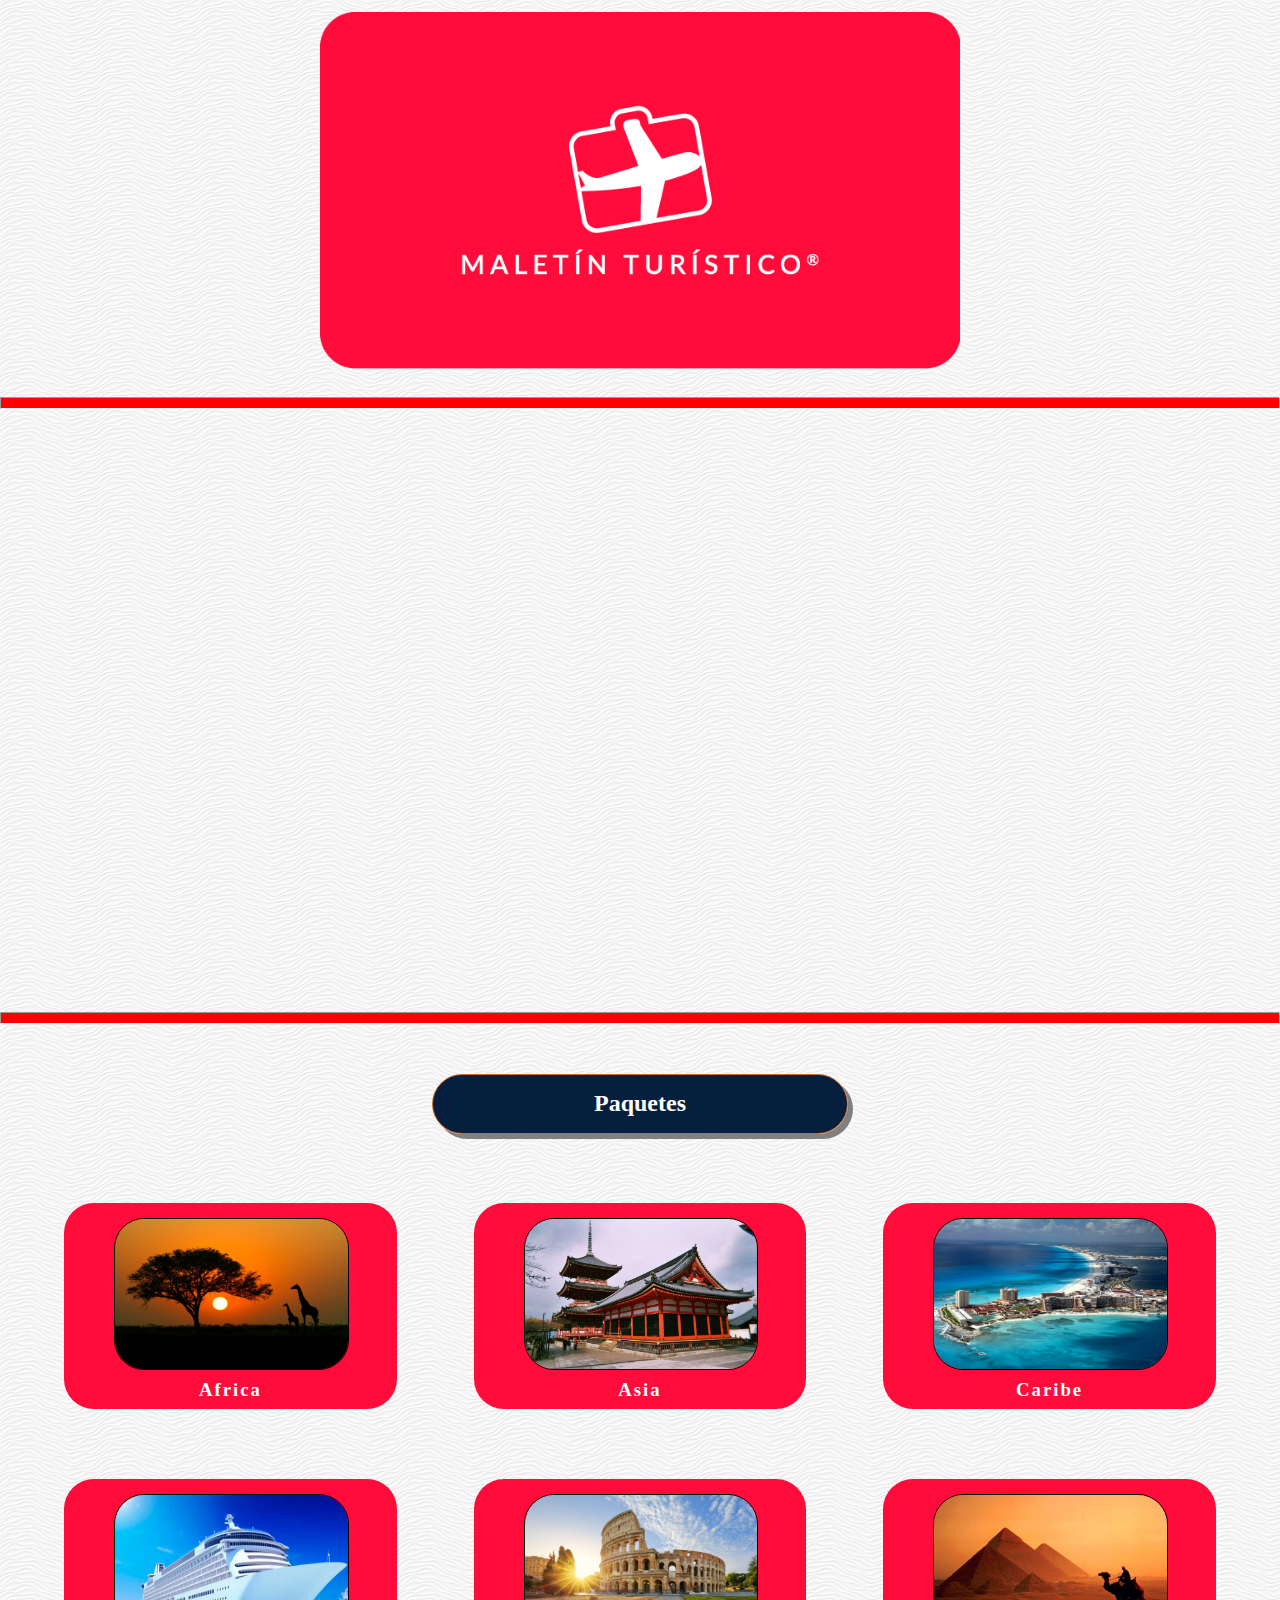
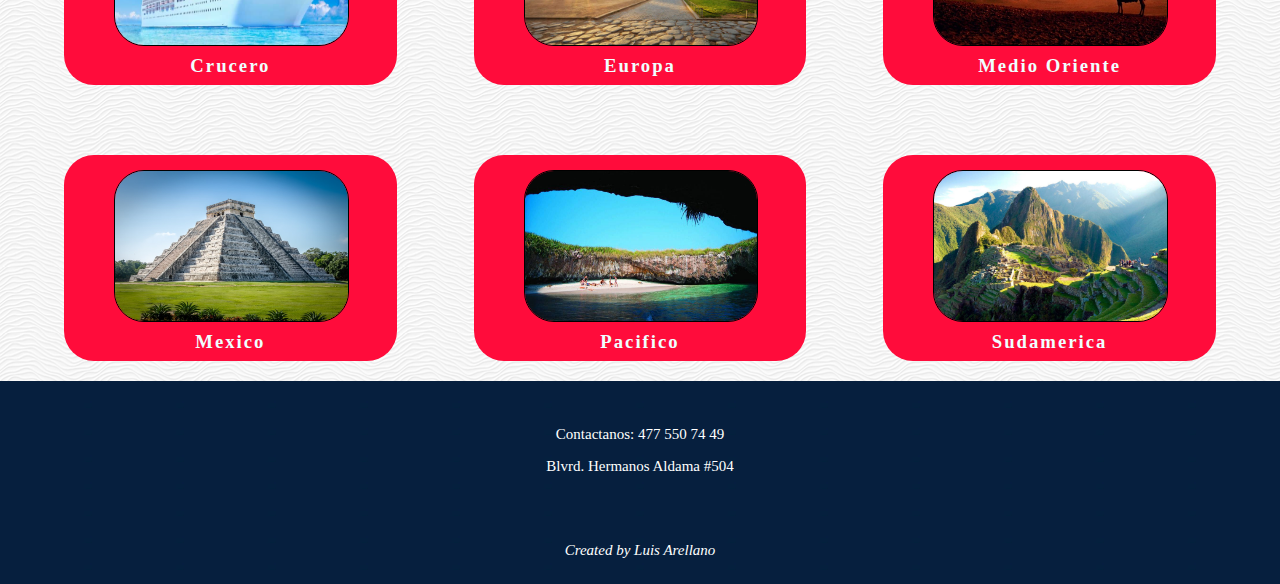
<file: index.html>
<!DOCTYPE html>
<html lang="en">
<head>
	<meta charset="UTF-8">
	<title>Maletin Turistico</title>

	<link rel="stylesheet" href="css/normalize.css">
    <link rel="stylesheet" href="css/style.css">
    <script src="js/modernizr.js"></script>
    <link rel="shortcut icon" href="img/mt.ico">

</head>
<body>
	
	<header>
		<img src="logo.png" alt="imagen del logo">
    </header>

    <hr>
        <div class="contenedor_video">
            <iframe src="https://www.youtube.com/embed/b7aJTXfofLw?rel=0&amp;autoplay=1" frameborder="0" allow="accelerometer; autoplay; encrypted-media; gyroscope; picture-in-picture" allowfullscreen></iframe>
        </div>
	<hr>

    <h2>Paquetes</h2>

    <div class="contenedor">
        <a href="pag/africa.html">
            <article onclick="alert('Paquete seleccionado')">
                    <img src="img/africa.jpg" alt="imagen de paquete 1">
                    <h3>Africa</h3>
            </article>
        </a>

        <a href="pag/asia.html">
            <article onclick="alert('Paquete seleccionado')">
                <img src="img/asia.jpg" alt="imagen de paquete 2">
                <h3>Asia</h3>
            </article>
        </a>

        <a href="pag/caribe.html">
            <article onclick="alert('Paquete seleccionado')">
                <img src="img/caribe.jpg" alt="imagen de paquete 3">
                <h3>Caribe</h3>
            </article>
        </a>

        <a href="pag/crucero.html">
            <article onclick="alert('Paquete seleccionado')">
                <img src="img/crucero.jpg" alt="imagen de paquete 4">
                <h3>Crucero</h3>
            </article>
        </a>

        <a href="pag/europa.html">
            <article onclick="alert('Paquete seleccionado')">
                <img src="img/europa.jpg" alt="imagen de paquete 4">
                <h3>Europa</h3>
            </article>
        </a>

        <a href="pag/medio_oriente.html">
            <article onclick="alert('Paquete seleccionado')">
                <img src="img/medio_oriente.jpg" alt="imagen de paquete 4">
                <h3>Medio Oriente</h3>
            </article>
        </a>

        <a href="pag/mexico.html">
            <article onclick="alert('Paquete seleccionado')">
                <img src="img/mexico.jpg" alt="imagen de paquete 4">
                <h3>Mexico</h3>
            </article>
        </a>

        <a href="pag/pacifico.html">
            <article onclick="alert('Paquete seleccionado')">
                <img src="img/pacifico.jpg" alt="imagen de paquete 4">
                <h3>Pacifico</h3>
            </article>
        </a>

        <a href="pag/sudamerica.html">
            <article onclick="alert('Paquete seleccionado')">
                <img src="img/sudamerica.jpg" alt="imagen de paquete 4">
                <h3>Sudamerica</h3>
            </article>
        </a>

    </div>

    <br><br>

    <div class="contacto">
    	<p>Contactanos: 477 550 74 49</p>
    	<p>Blvrd. Hermanos Aldama #504</p>
    	<br> <br>
    	<p><i>Created by Luis Arellano</i></p>
    </div>

</body>
</html>
</file>
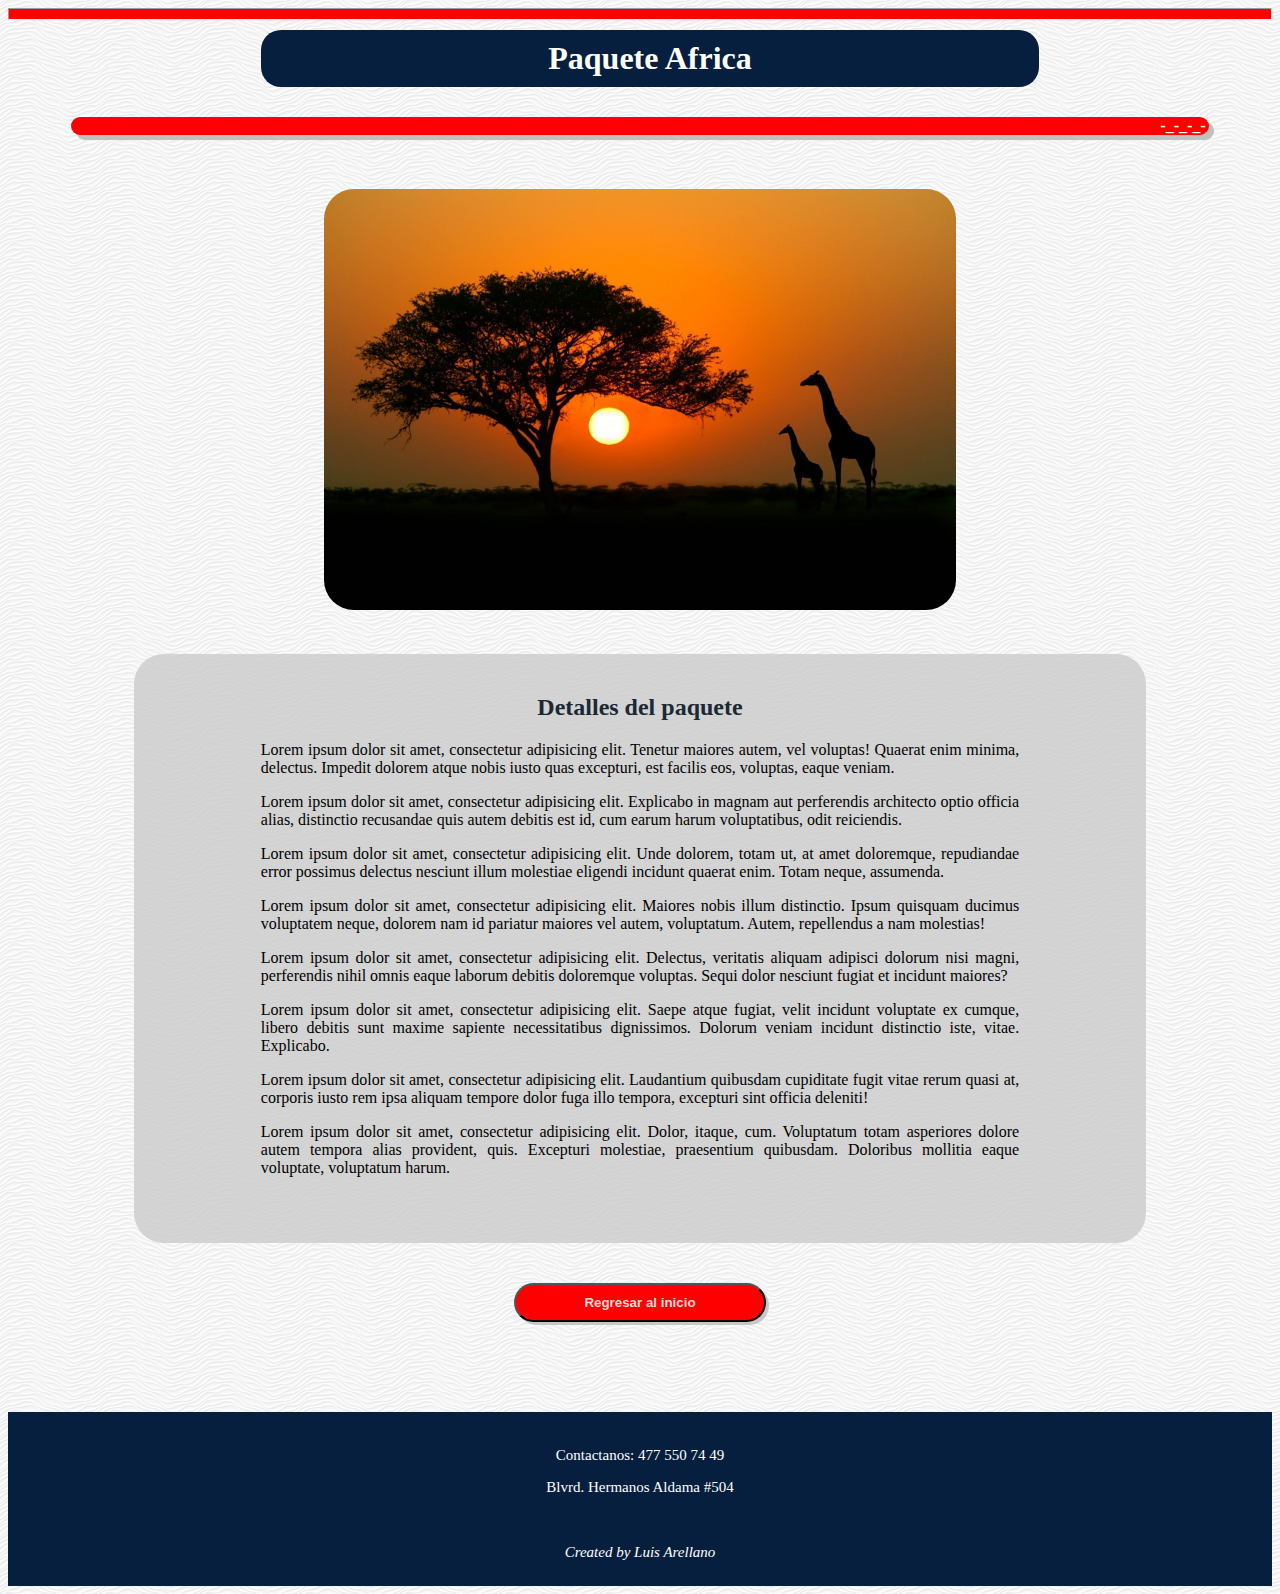
<file: pag/africa.html>
<!DOCTYPE html>
<html lang="es">
<head>
	<meta charset="UTF-8">
	<title>Africa</title>

	    <link rel="shortcut icon" href="../img/mt.ico">
	    <link rel="stylesheet" href="../css/style_pag.css">
	    <hr>

</head>
<body>
	
	<h1>Paquete Africa</h1>
	<marquee><b>-_-_-_-_-_-_-_-_-_-_ Aun quedan lugares disponibles -_-_-_-_-_-_-_-_-_-_</b></marquee>

	<img src="../img/africa.jpg" alt="imagen africa">

	<div class="container">
		<h2>Detalles del paquete</h2>
		<p>Lorem ipsum dolor sit amet, consectetur adipisicing elit. Tenetur maiores autem, vel voluptas! Quaerat enim minima, delectus. Impedit dolorem atque nobis iusto quas excepturi, est facilis eos, voluptas, eaque veniam.</p>

		<p>Lorem ipsum dolor sit amet, consectetur adipisicing elit. Explicabo in magnam aut perferendis architecto optio officia alias, distinctio recusandae quis autem debitis est id, cum earum harum voluptatibus, odit reiciendis.</p>
		
		<p>Lorem ipsum dolor sit amet, consectetur adipisicing elit. Unde dolorem, totam ut, at amet doloremque, repudiandae error possimus delectus nesciunt illum molestiae eligendi incidunt quaerat enim. Totam neque, assumenda.</p>

		<p>Lorem ipsum dolor sit amet, consectetur adipisicing elit. Maiores nobis illum distinctio. Ipsum quisquam ducimus voluptatem neque, dolorem nam id pariatur maiores vel autem, voluptatum. Autem, repellendus a nam molestias!</p>

		<p>Lorem ipsum dolor sit amet, consectetur adipisicing elit. Delectus, veritatis aliquam adipisci dolorum nisi magni, perferendis nihil omnis eaque laborum debitis doloremque voluptas. Sequi dolor nesciunt fugiat et incidunt maiores?</p>

		<p>Lorem ipsum dolor sit amet, consectetur adipisicing elit. Saepe atque fugiat, velit incidunt voluptate ex cumque, libero debitis sunt maxime sapiente necessitatibus dignissimos. Dolorum veniam incidunt distinctio iste, vitae. Explicabo.</p>

		<p>Lorem ipsum dolor sit amet, consectetur adipisicing elit. Laudantium quibusdam cupiditate fugit vitae rerum quasi at, corporis iusto rem ipsa aliquam tempore dolor fuga illo tempora, excepturi sint officia deleniti!</p>

		<p>Lorem ipsum dolor sit amet, consectetur adipisicing elit. Dolor, itaque, cum. Voluptatum totam asperiores dolore autem tempora alias provident, quis. Excepturi molestiae, praesentium quibusdam. Doloribus mollitia eaque voluptate, voluptatum harum.</p>
	</div>

	<button type="button" ><a href="../index.html"> <b>Regresar al inicio</b> </a></button>

    <div class="contacto">
    	<p>Contactanos: 477 550 74 49</p>
    	<p>Blvrd. Hermanos Aldama #504</p>
    	<br>
    	<p><i>Created by Luis Arellano</i></p>
    </div>

</body>
</html>
</file>
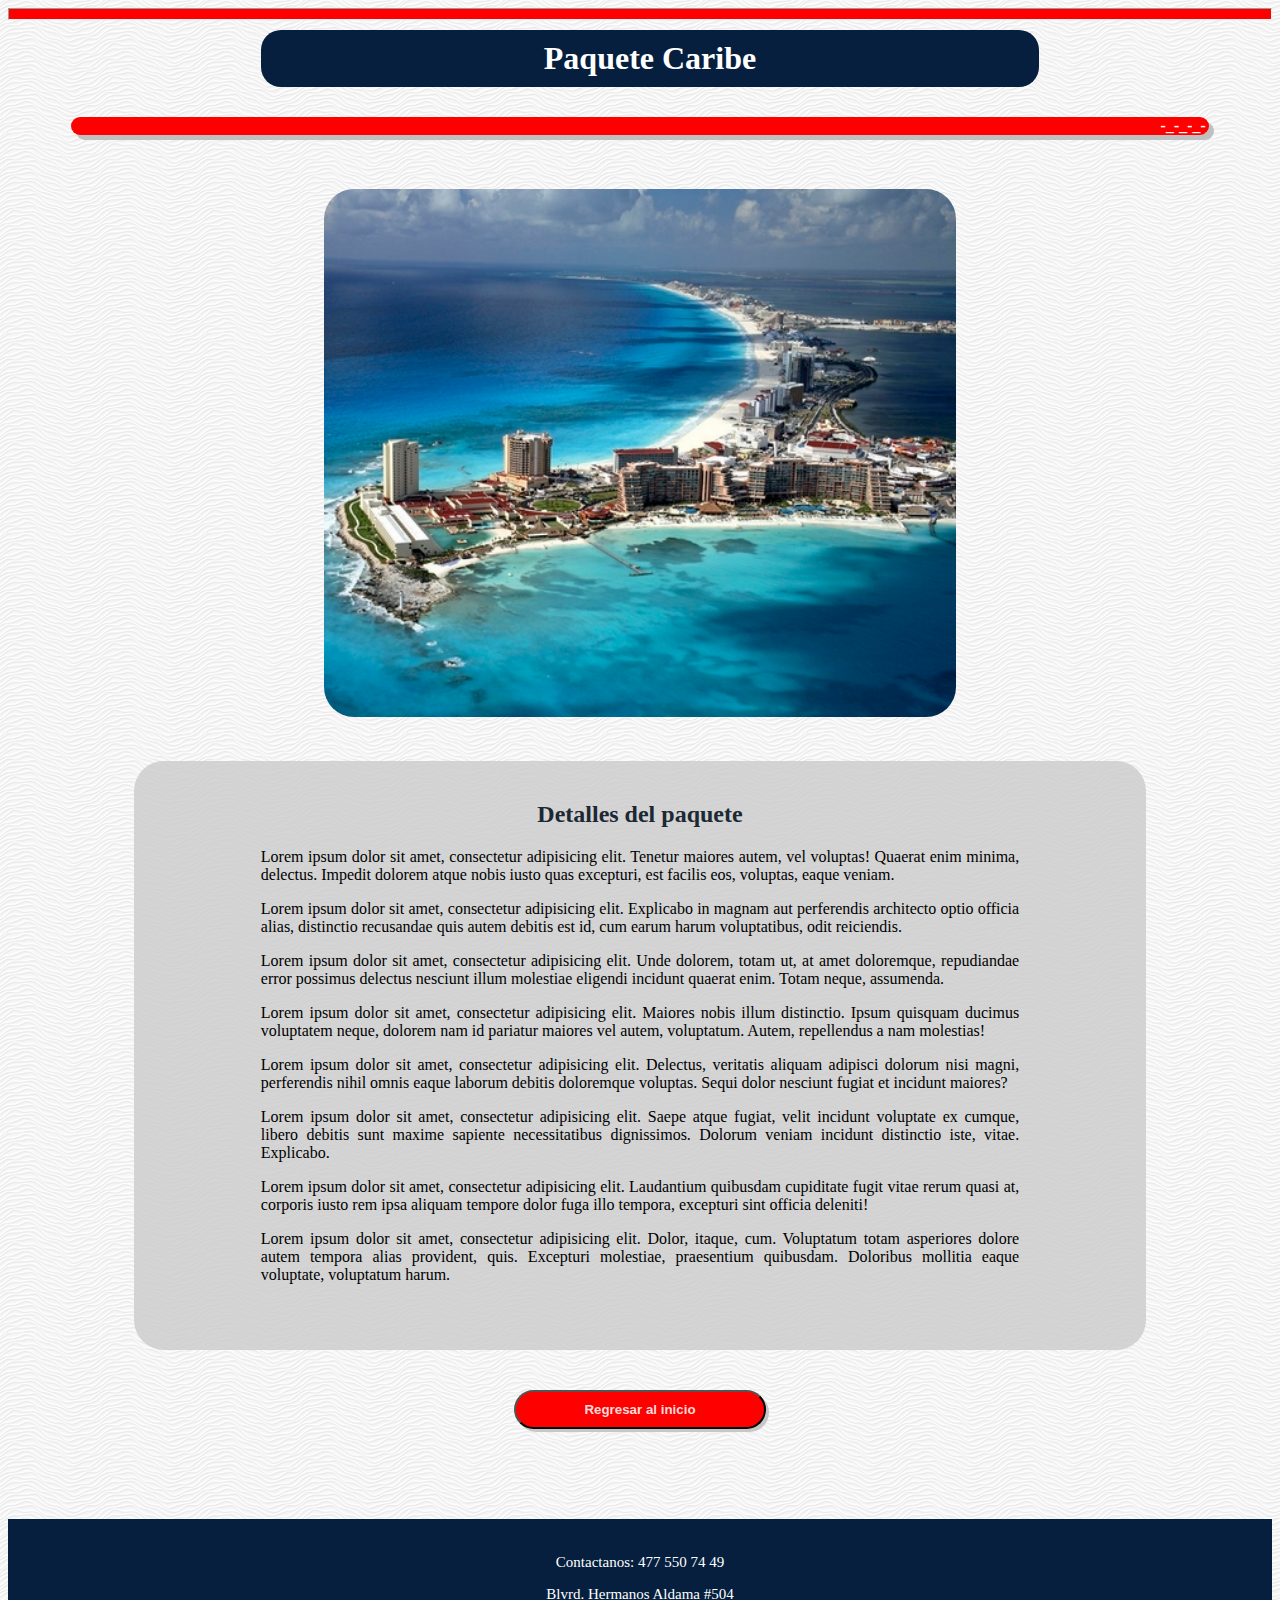
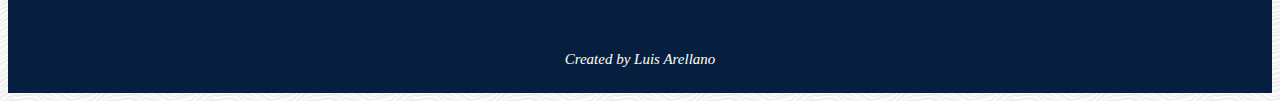
<file: pag/caribe.html>
<!DOCTYPE html>
<html lang="es">
<head>
	<meta charset="UTF-8">
	<title>Caribe</title>

	    <link rel="shortcut icon" href="../img/mt.ico">
	    <link rel="stylesheet" href="../css/style_pag.css">
	    <hr>

</head>
<body>
	
	<h1>Paquete Caribe</h1>
	<marquee><b>-_-_-_-_-_-_-_-_-_-_ Aun quedan lugares disponibles -_-_-_-_-_-_-_-_-_-_</b></marquee>

	<img src="../img/caribe.jpg" alt="imagen caribe">

	<div class="container">
		<h2>Detalles del paquete</h2>
		<p>Lorem ipsum dolor sit amet, consectetur adipisicing elit. Tenetur maiores autem, vel voluptas! Quaerat enim minima, delectus. Impedit dolorem atque nobis iusto quas excepturi, est facilis eos, voluptas, eaque veniam.</p>

		<p>Lorem ipsum dolor sit amet, consectetur adipisicing elit. Explicabo in magnam aut perferendis architecto optio officia alias, distinctio recusandae quis autem debitis est id, cum earum harum voluptatibus, odit reiciendis.</p>
		
		<p>Lorem ipsum dolor sit amet, consectetur adipisicing elit. Unde dolorem, totam ut, at amet doloremque, repudiandae error possimus delectus nesciunt illum molestiae eligendi incidunt quaerat enim. Totam neque, assumenda.</p>

		<p>Lorem ipsum dolor sit amet, consectetur adipisicing elit. Maiores nobis illum distinctio. Ipsum quisquam ducimus voluptatem neque, dolorem nam id pariatur maiores vel autem, voluptatum. Autem, repellendus a nam molestias!</p>

		<p>Lorem ipsum dolor sit amet, consectetur adipisicing elit. Delectus, veritatis aliquam adipisci dolorum nisi magni, perferendis nihil omnis eaque laborum debitis doloremque voluptas. Sequi dolor nesciunt fugiat et incidunt maiores?</p>

		<p>Lorem ipsum dolor sit amet, consectetur adipisicing elit. Saepe atque fugiat, velit incidunt voluptate ex cumque, libero debitis sunt maxime sapiente necessitatibus dignissimos. Dolorum veniam incidunt distinctio iste, vitae. Explicabo.</p>

		<p>Lorem ipsum dolor sit amet, consectetur adipisicing elit. Laudantium quibusdam cupiditate fugit vitae rerum quasi at, corporis iusto rem ipsa aliquam tempore dolor fuga illo tempora, excepturi sint officia deleniti!</p>

		<p>Lorem ipsum dolor sit amet, consectetur adipisicing elit. Dolor, itaque, cum. Voluptatum totam asperiores dolore autem tempora alias provident, quis. Excepturi molestiae, praesentium quibusdam. Doloribus mollitia eaque voluptate, voluptatum harum.</p>
	</div>

	<button type="button" ><a href="../index.html"> <b>Regresar al inicio</b> </a></button>

    <div class="contacto">
    	<p>Contactanos: 477 550 74 49</p>
    	<p>Blvrd. Hermanos Aldama #504</p>
    	<br>
    	<p><i>Created by Luis Arellano</i></p>
    </div>

</body>
</html>
</file>
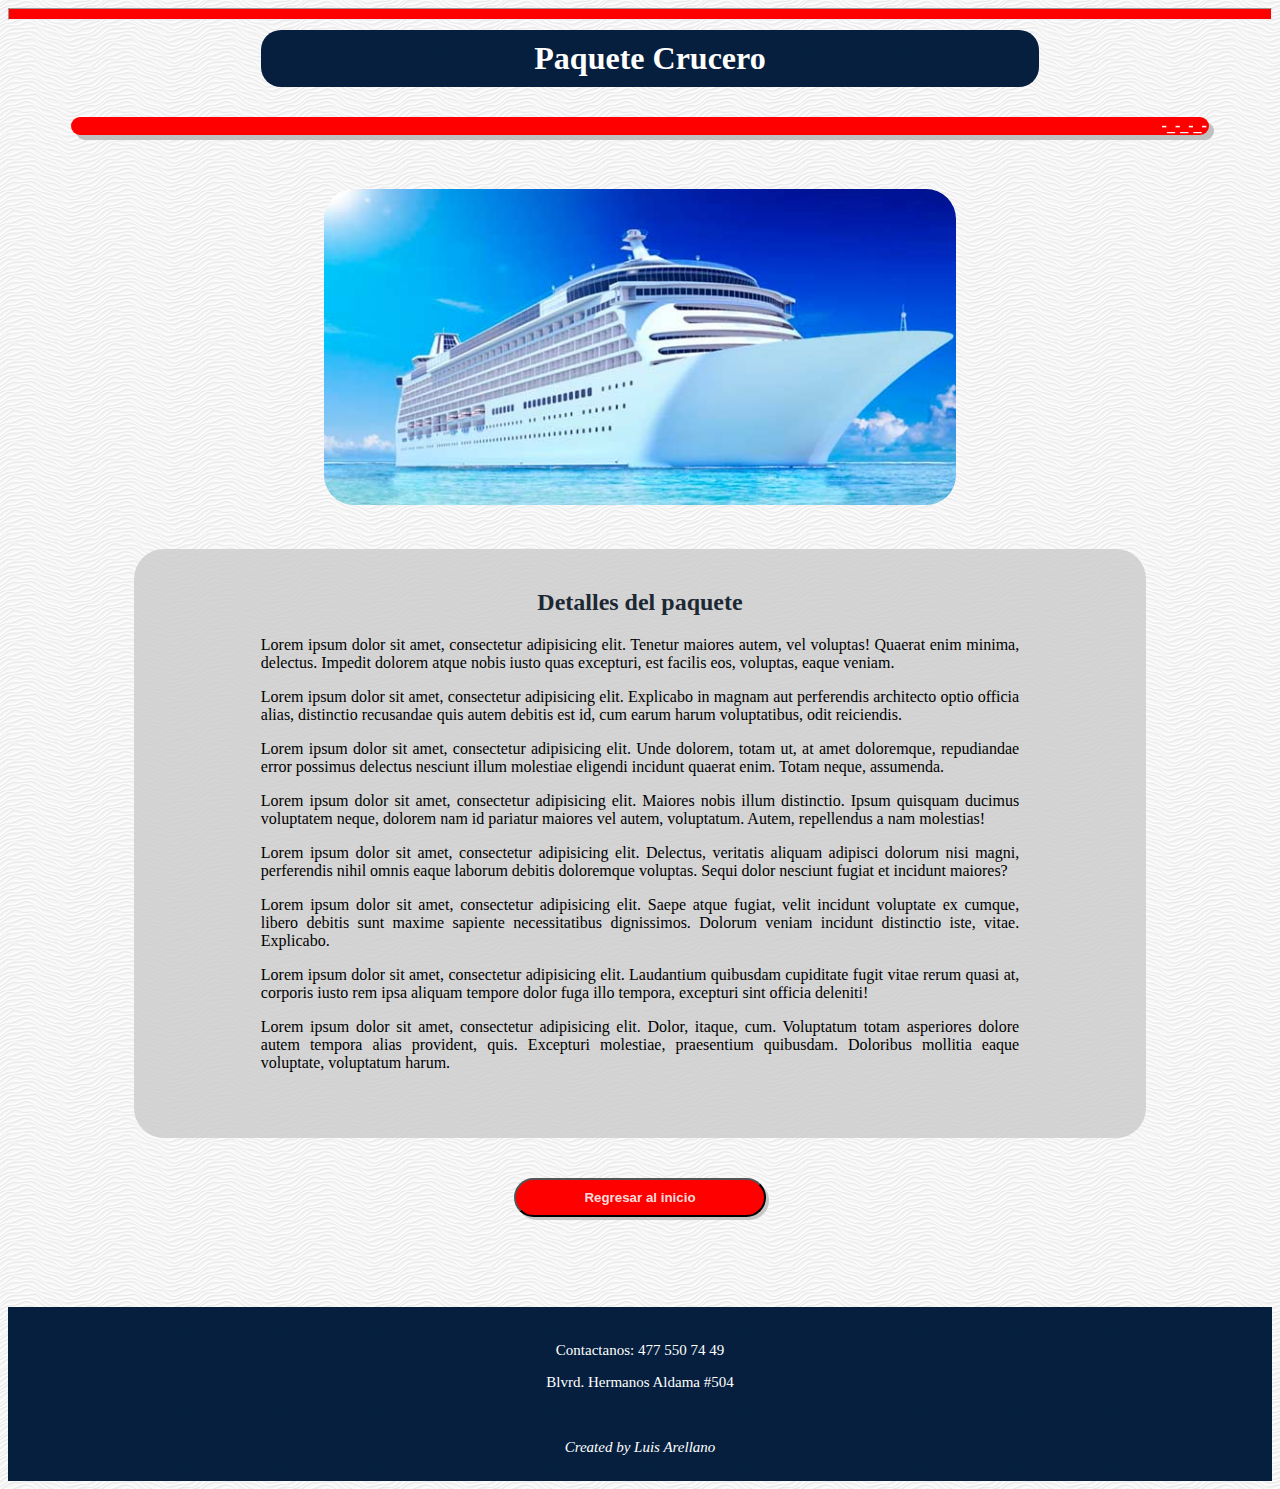
<file: pag/crucero.html>
<!DOCTYPE html>
<html lang="es">
<head>
	<meta charset="UTF-8">
	<title>Crucero</title>

	    <link rel="shortcut icon" href="../img/mt.ico">
	    <link rel="stylesheet" href="../css/style_pag.css">
	    <hr>

</head>
<body>
	
	<h1>Paquete Crucero</h1>
	<marquee><b>-_-_-_-_-_-_-_-_-_-_ Aun quedan lugares disponibles -_-_-_-_-_-_-_-_-_-_</b></marquee>

	<img src="../img/crucero.jpg" alt="imagen crucero">

	<div class="container">
		<h2>Detalles del paquete</h2>
		<p>Lorem ipsum dolor sit amet, consectetur adipisicing elit. Tenetur maiores autem, vel voluptas! Quaerat enim minima, delectus. Impedit dolorem atque nobis iusto quas excepturi, est facilis eos, voluptas, eaque veniam.</p>

		<p>Lorem ipsum dolor sit amet, consectetur adipisicing elit. Explicabo in magnam aut perferendis architecto optio officia alias, distinctio recusandae quis autem debitis est id, cum earum harum voluptatibus, odit reiciendis.</p>
		
		<p>Lorem ipsum dolor sit amet, consectetur adipisicing elit. Unde dolorem, totam ut, at amet doloremque, repudiandae error possimus delectus nesciunt illum molestiae eligendi incidunt quaerat enim. Totam neque, assumenda.</p>

		<p>Lorem ipsum dolor sit amet, consectetur adipisicing elit. Maiores nobis illum distinctio. Ipsum quisquam ducimus voluptatem neque, dolorem nam id pariatur maiores vel autem, voluptatum. Autem, repellendus a nam molestias!</p>

		<p>Lorem ipsum dolor sit amet, consectetur adipisicing elit. Delectus, veritatis aliquam adipisci dolorum nisi magni, perferendis nihil omnis eaque laborum debitis doloremque voluptas. Sequi dolor nesciunt fugiat et incidunt maiores?</p>

		<p>Lorem ipsum dolor sit amet, consectetur adipisicing elit. Saepe atque fugiat, velit incidunt voluptate ex cumque, libero debitis sunt maxime sapiente necessitatibus dignissimos. Dolorum veniam incidunt distinctio iste, vitae. Explicabo.</p>

		<p>Lorem ipsum dolor sit amet, consectetur adipisicing elit. Laudantium quibusdam cupiditate fugit vitae rerum quasi at, corporis iusto rem ipsa aliquam tempore dolor fuga illo tempora, excepturi sint officia deleniti!</p>

		<p>Lorem ipsum dolor sit amet, consectetur adipisicing elit. Dolor, itaque, cum. Voluptatum totam asperiores dolore autem tempora alias provident, quis. Excepturi molestiae, praesentium quibusdam. Doloribus mollitia eaque voluptate, voluptatum harum.</p>
	</div>

	<button type="button" ><a href="../index.html"> <b>Regresar al inicio</b> </a></button>

    <div class="contacto">
    	<p>Contactanos: 477 550 74 49</p>
    	<p>Blvrd. Hermanos Aldama #504</p>
    	<br>
    	<p><i>Created by Luis Arellano</i></p>
    </div>

</body>
</html>
</file>
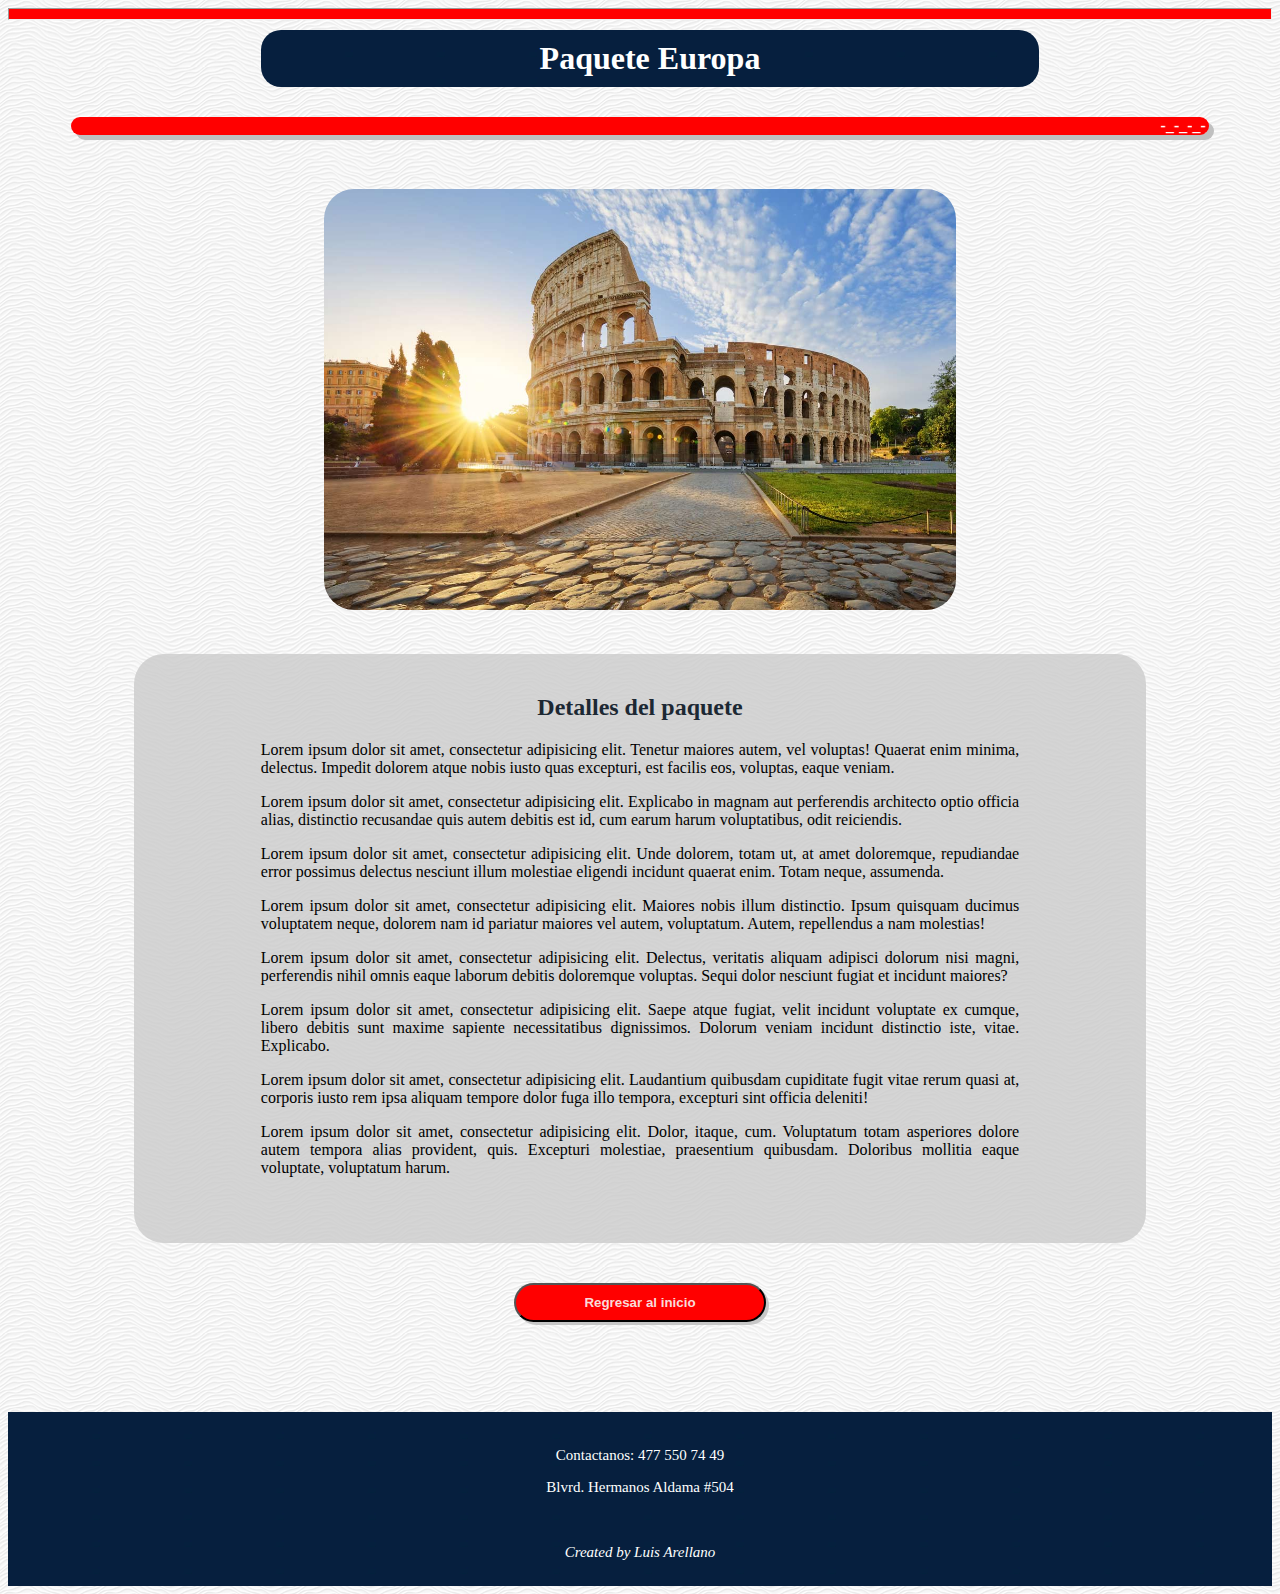
<file: pag/europa.html>
<!DOCTYPE html>
<html lang="es">
<head>
	<meta charset="UTF-8">
	<title>Europa</title>

	    <link rel="shortcut icon" href="../img/mt.ico">
	    <link rel="stylesheet" href="../css/style_pag.css">
	    <hr>

</head>
<body>
	
	<h1>Paquete Europa</h1>
	<marquee><b>-_-_-_-_-_-_-_-_-_-_ Aun quedan lugares disponibles -_-_-_-_-_-_-_-_-_-_</b></marquee>

	<img src="../img/europa.jpg" alt="imagen europa">

	<div class="container">
		<h2>Detalles del paquete</h2>
		<p>Lorem ipsum dolor sit amet, consectetur adipisicing elit. Tenetur maiores autem, vel voluptas! Quaerat enim minima, delectus. Impedit dolorem atque nobis iusto quas excepturi, est facilis eos, voluptas, eaque veniam.</p>

		<p>Lorem ipsum dolor sit amet, consectetur adipisicing elit. Explicabo in magnam aut perferendis architecto optio officia alias, distinctio recusandae quis autem debitis est id, cum earum harum voluptatibus, odit reiciendis.</p>
		
		<p>Lorem ipsum dolor sit amet, consectetur adipisicing elit. Unde dolorem, totam ut, at amet doloremque, repudiandae error possimus delectus nesciunt illum molestiae eligendi incidunt quaerat enim. Totam neque, assumenda.</p>

		<p>Lorem ipsum dolor sit amet, consectetur adipisicing elit. Maiores nobis illum distinctio. Ipsum quisquam ducimus voluptatem neque, dolorem nam id pariatur maiores vel autem, voluptatum. Autem, repellendus a nam molestias!</p>

		<p>Lorem ipsum dolor sit amet, consectetur adipisicing elit. Delectus, veritatis aliquam adipisci dolorum nisi magni, perferendis nihil omnis eaque laborum debitis doloremque voluptas. Sequi dolor nesciunt fugiat et incidunt maiores?</p>

		<p>Lorem ipsum dolor sit amet, consectetur adipisicing elit. Saepe atque fugiat, velit incidunt voluptate ex cumque, libero debitis sunt maxime sapiente necessitatibus dignissimos. Dolorum veniam incidunt distinctio iste, vitae. Explicabo.</p>

		<p>Lorem ipsum dolor sit amet, consectetur adipisicing elit. Laudantium quibusdam cupiditate fugit vitae rerum quasi at, corporis iusto rem ipsa aliquam tempore dolor fuga illo tempora, excepturi sint officia deleniti!</p>

		<p>Lorem ipsum dolor sit amet, consectetur adipisicing elit. Dolor, itaque, cum. Voluptatum totam asperiores dolore autem tempora alias provident, quis. Excepturi molestiae, praesentium quibusdam. Doloribus mollitia eaque voluptate, voluptatum harum.</p>
	</div>

	<button type="button" ><a href="../index.html"> <b>Regresar al inicio</b> </a></button>

    <div class="contacto">
    	<p>Contactanos: 477 550 74 49</p>
    	<p>Blvrd. Hermanos Aldama #504</p>
    	<br>
    	<p><i>Created by Luis Arellano</i></p>
    </div>

</body>
</html>
</file>
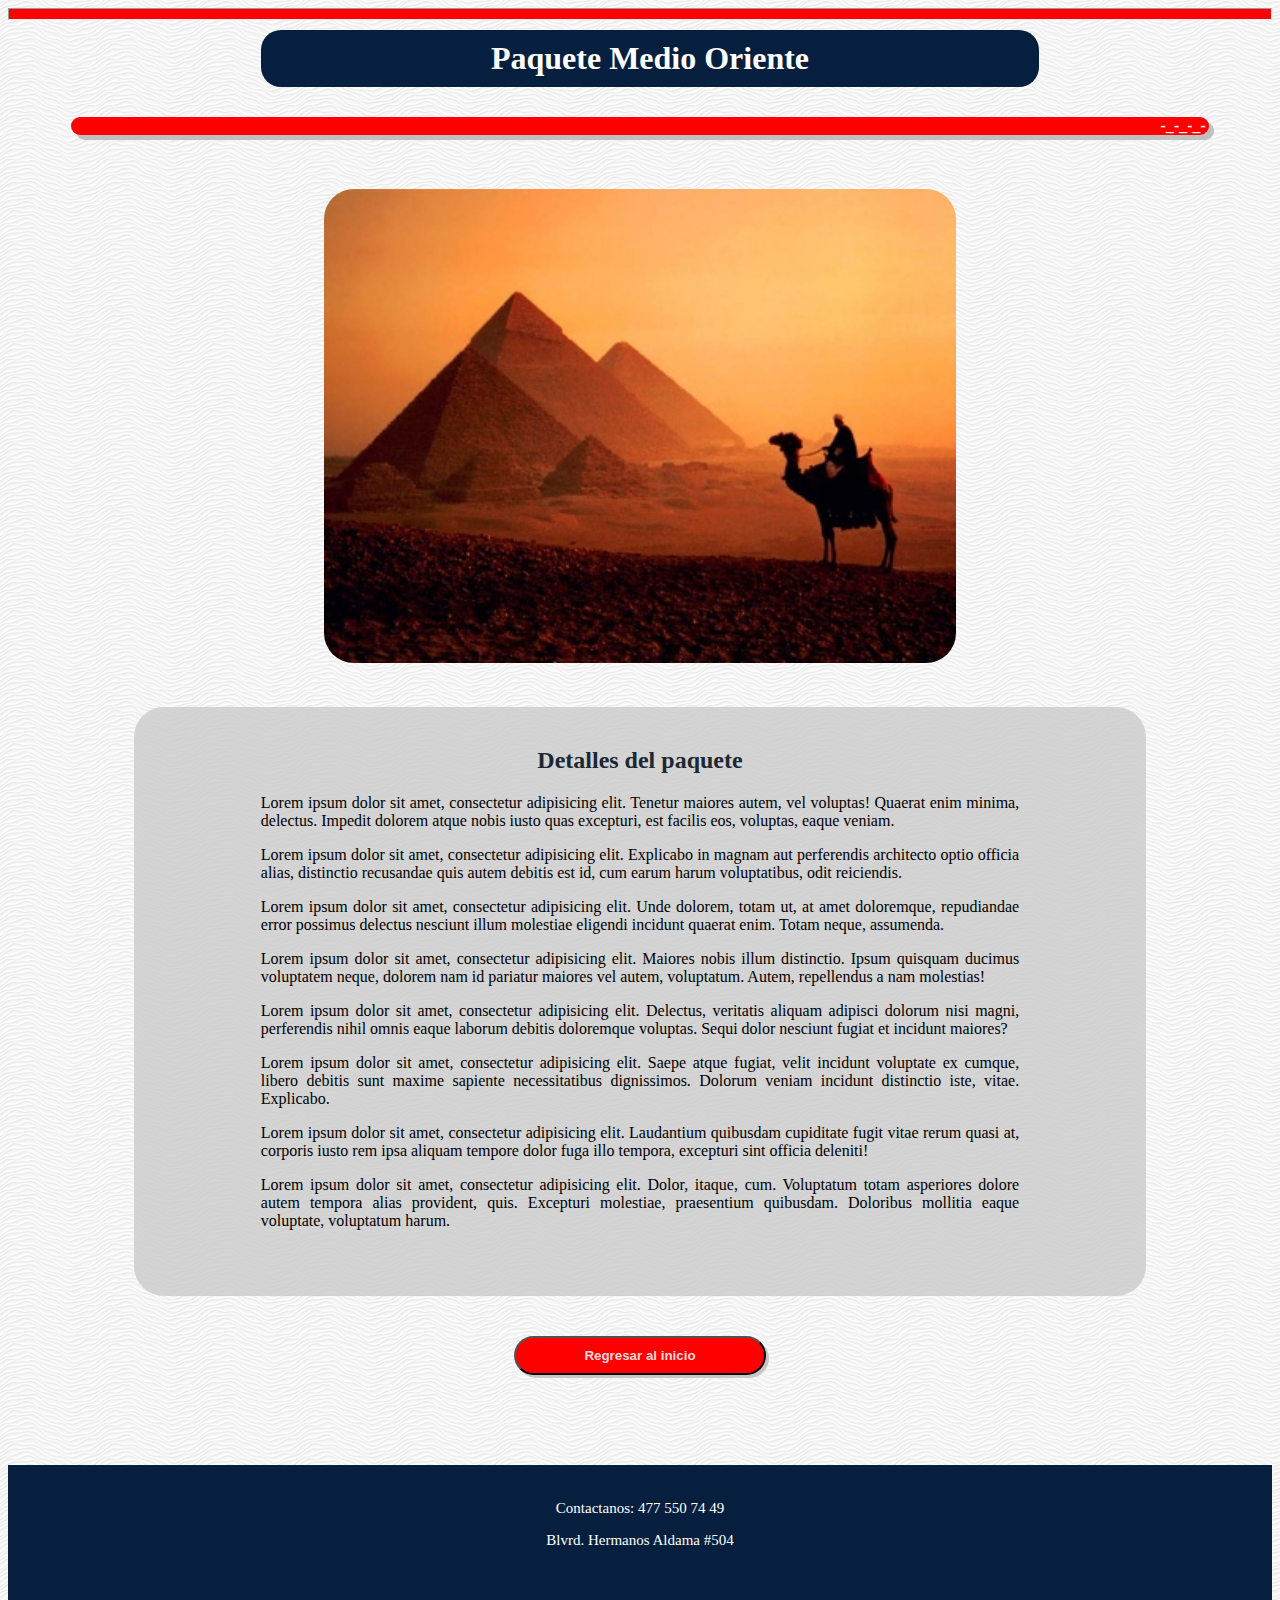
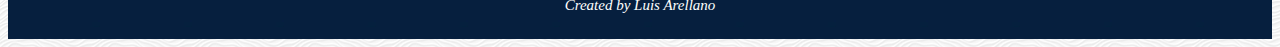
<file: pag/medio_oriente.html>
<!DOCTYPE html>
<html lang="es">
<head>
	<meta charset="UTF-8">
	<title>Medio Oriente</title>

	    <link rel="shortcut icon" href="../img/mt.ico">
	    <link rel="stylesheet" href="../css/style_pag.css">
	    <hr>

</head>
<body>
	
	<h1>Paquete Medio Oriente</h1>
	<marquee><b>-_-_-_-_-_-_-_-_-_-_ Aun quedan lugares disponibles -_-_-_-_-_-_-_-_-_-_</b></marquee>

	<img src="../img/medio_oriente.jpg" alt="imagen medio_oriente">

	<div class="container">
		<h2>Detalles del paquete</h2>
		<p>Lorem ipsum dolor sit amet, consectetur adipisicing elit. Tenetur maiores autem, vel voluptas! Quaerat enim minima, delectus. Impedit dolorem atque nobis iusto quas excepturi, est facilis eos, voluptas, eaque veniam.</p>

		<p>Lorem ipsum dolor sit amet, consectetur adipisicing elit. Explicabo in magnam aut perferendis architecto optio officia alias, distinctio recusandae quis autem debitis est id, cum earum harum voluptatibus, odit reiciendis.</p>
		
		<p>Lorem ipsum dolor sit amet, consectetur adipisicing elit. Unde dolorem, totam ut, at amet doloremque, repudiandae error possimus delectus nesciunt illum molestiae eligendi incidunt quaerat enim. Totam neque, assumenda.</p>

		<p>Lorem ipsum dolor sit amet, consectetur adipisicing elit. Maiores nobis illum distinctio. Ipsum quisquam ducimus voluptatem neque, dolorem nam id pariatur maiores vel autem, voluptatum. Autem, repellendus a nam molestias!</p>

		<p>Lorem ipsum dolor sit amet, consectetur adipisicing elit. Delectus, veritatis aliquam adipisci dolorum nisi magni, perferendis nihil omnis eaque laborum debitis doloremque voluptas. Sequi dolor nesciunt fugiat et incidunt maiores?</p>

		<p>Lorem ipsum dolor sit amet, consectetur adipisicing elit. Saepe atque fugiat, velit incidunt voluptate ex cumque, libero debitis sunt maxime sapiente necessitatibus dignissimos. Dolorum veniam incidunt distinctio iste, vitae. Explicabo.</p>

		<p>Lorem ipsum dolor sit amet, consectetur adipisicing elit. Laudantium quibusdam cupiditate fugit vitae rerum quasi at, corporis iusto rem ipsa aliquam tempore dolor fuga illo tempora, excepturi sint officia deleniti!</p>

		<p>Lorem ipsum dolor sit amet, consectetur adipisicing elit. Dolor, itaque, cum. Voluptatum totam asperiores dolore autem tempora alias provident, quis. Excepturi molestiae, praesentium quibusdam. Doloribus mollitia eaque voluptate, voluptatum harum.</p>
	</div>

	<button type="button" ><a href="../index.html"> <b>Regresar al inicio</b> </a></button>

    <div class="contacto">
    	<p>Contactanos: 477 550 74 49</p>
    	<p>Blvrd. Hermanos Aldama #504</p>
    	<br>
    	<p><i>Created by Luis Arellano</i></p>
    </div>

</body>
</html>
</file>
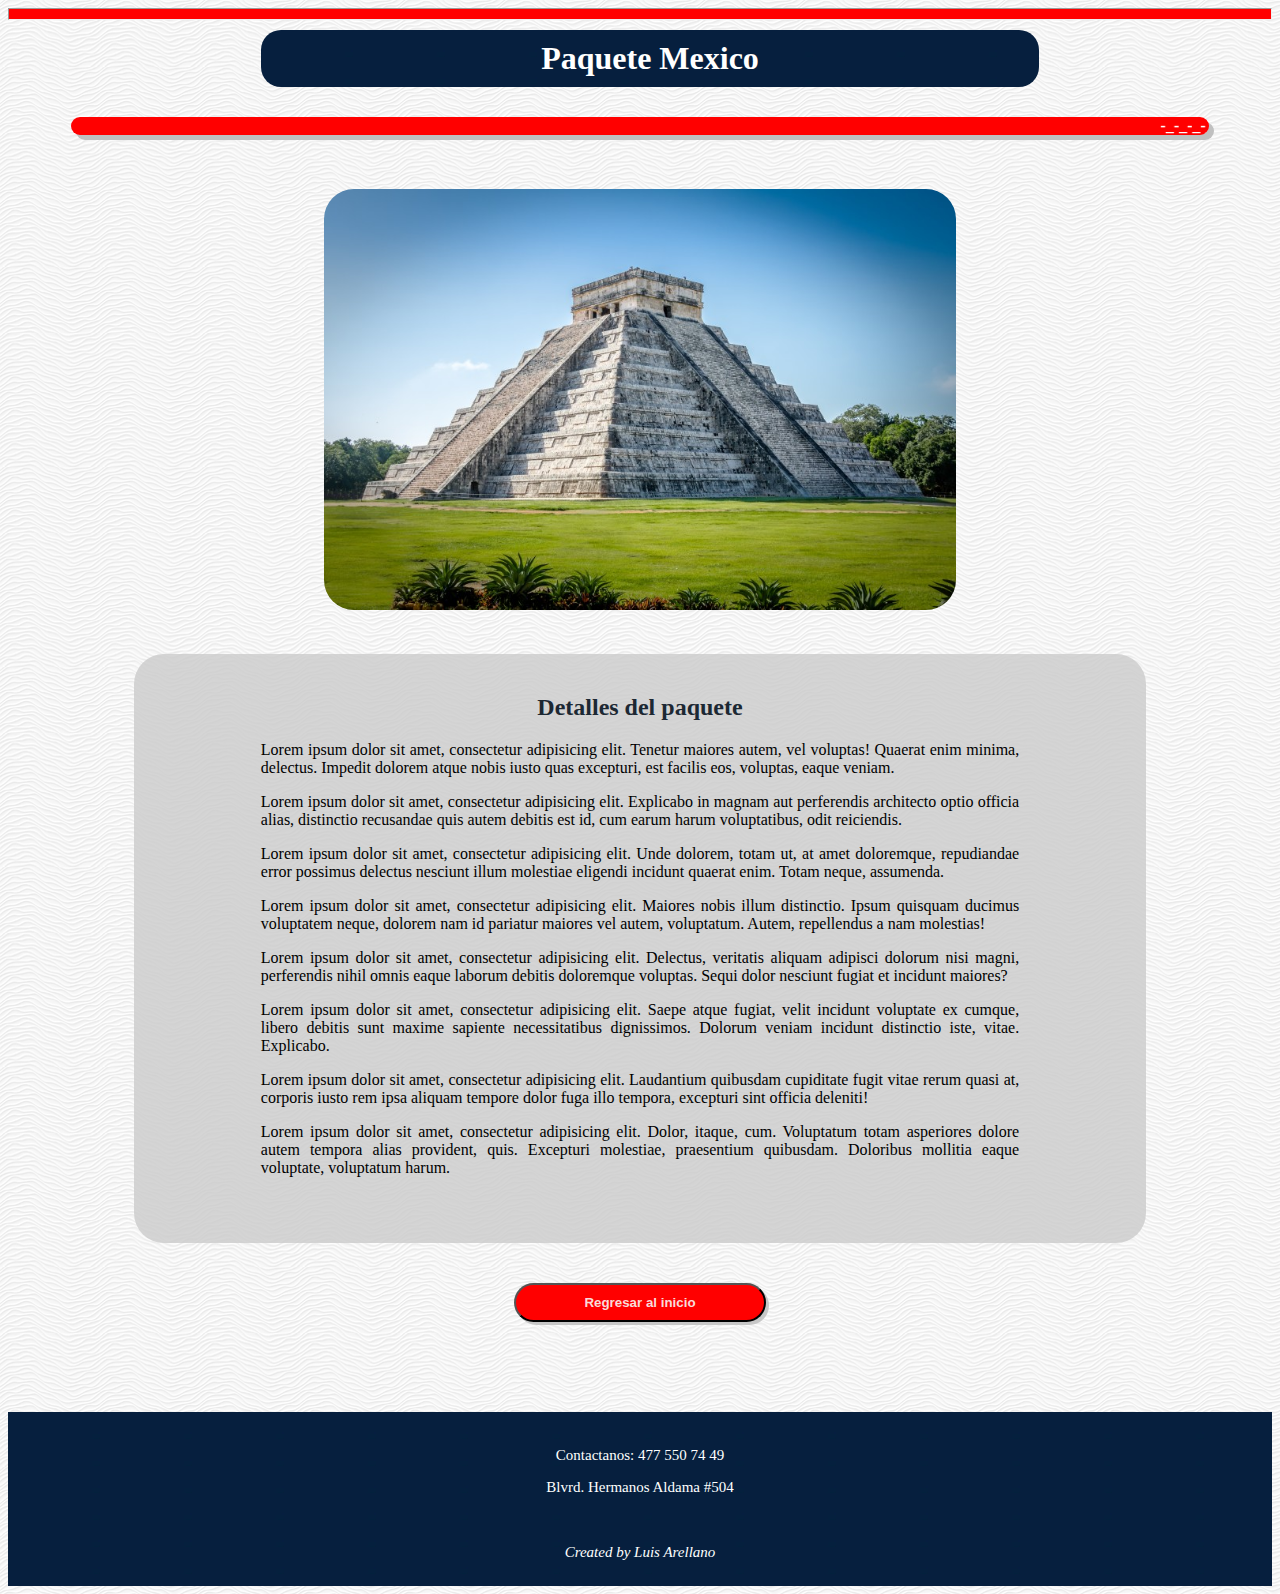
<file: pag/mexico.html>
<!DOCTYPE html>
<html lang="es">
<head>
	<meta charset="UTF-8">
	<title>Mexico</title>

	    <link rel="shortcut icon" href="../img/mt.ico">
	    <link rel="stylesheet" href="../css/style_pag.css">
	    <hr>

</head>
<body>
	
	<h1>Paquete Mexico</h1>
	<marquee><b>-_-_-_-_-_-_-_-_-_-_ Aun quedan lugares disponibles -_-_-_-_-_-_-_-_-_-_</b></marquee>

	<img src="../img/mexico.jpg" alt="imagen mexico">

	<div class="container">
		<h2>Detalles del paquete</h2>
		<p>Lorem ipsum dolor sit amet, consectetur adipisicing elit. Tenetur maiores autem, vel voluptas! Quaerat enim minima, delectus. Impedit dolorem atque nobis iusto quas excepturi, est facilis eos, voluptas, eaque veniam.</p>

		<p>Lorem ipsum dolor sit amet, consectetur adipisicing elit. Explicabo in magnam aut perferendis architecto optio officia alias, distinctio recusandae quis autem debitis est id, cum earum harum voluptatibus, odit reiciendis.</p>
		
		<p>Lorem ipsum dolor sit amet, consectetur adipisicing elit. Unde dolorem, totam ut, at amet doloremque, repudiandae error possimus delectus nesciunt illum molestiae eligendi incidunt quaerat enim. Totam neque, assumenda.</p>

		<p>Lorem ipsum dolor sit amet, consectetur adipisicing elit. Maiores nobis illum distinctio. Ipsum quisquam ducimus voluptatem neque, dolorem nam id pariatur maiores vel autem, voluptatum. Autem, repellendus a nam molestias!</p>

		<p>Lorem ipsum dolor sit amet, consectetur adipisicing elit. Delectus, veritatis aliquam adipisci dolorum nisi magni, perferendis nihil omnis eaque laborum debitis doloremque voluptas. Sequi dolor nesciunt fugiat et incidunt maiores?</p>

		<p>Lorem ipsum dolor sit amet, consectetur adipisicing elit. Saepe atque fugiat, velit incidunt voluptate ex cumque, libero debitis sunt maxime sapiente necessitatibus dignissimos. Dolorum veniam incidunt distinctio iste, vitae. Explicabo.</p>

		<p>Lorem ipsum dolor sit amet, consectetur adipisicing elit. Laudantium quibusdam cupiditate fugit vitae rerum quasi at, corporis iusto rem ipsa aliquam tempore dolor fuga illo tempora, excepturi sint officia deleniti!</p>

		<p>Lorem ipsum dolor sit amet, consectetur adipisicing elit. Dolor, itaque, cum. Voluptatum totam asperiores dolore autem tempora alias provident, quis. Excepturi molestiae, praesentium quibusdam. Doloribus mollitia eaque voluptate, voluptatum harum.</p>
	</div>

	<button type="button" ><a href="../index.html"> <b>Regresar al inicio</b> </a></button>

    <div class="contacto">
    	<p>Contactanos: 477 550 74 49</p>
    	<p>Blvrd. Hermanos Aldama #504</p>
    	<br>
    	<p><i>Created by Luis Arellano</i></p>
    </div>

</body>
</html>
</file>
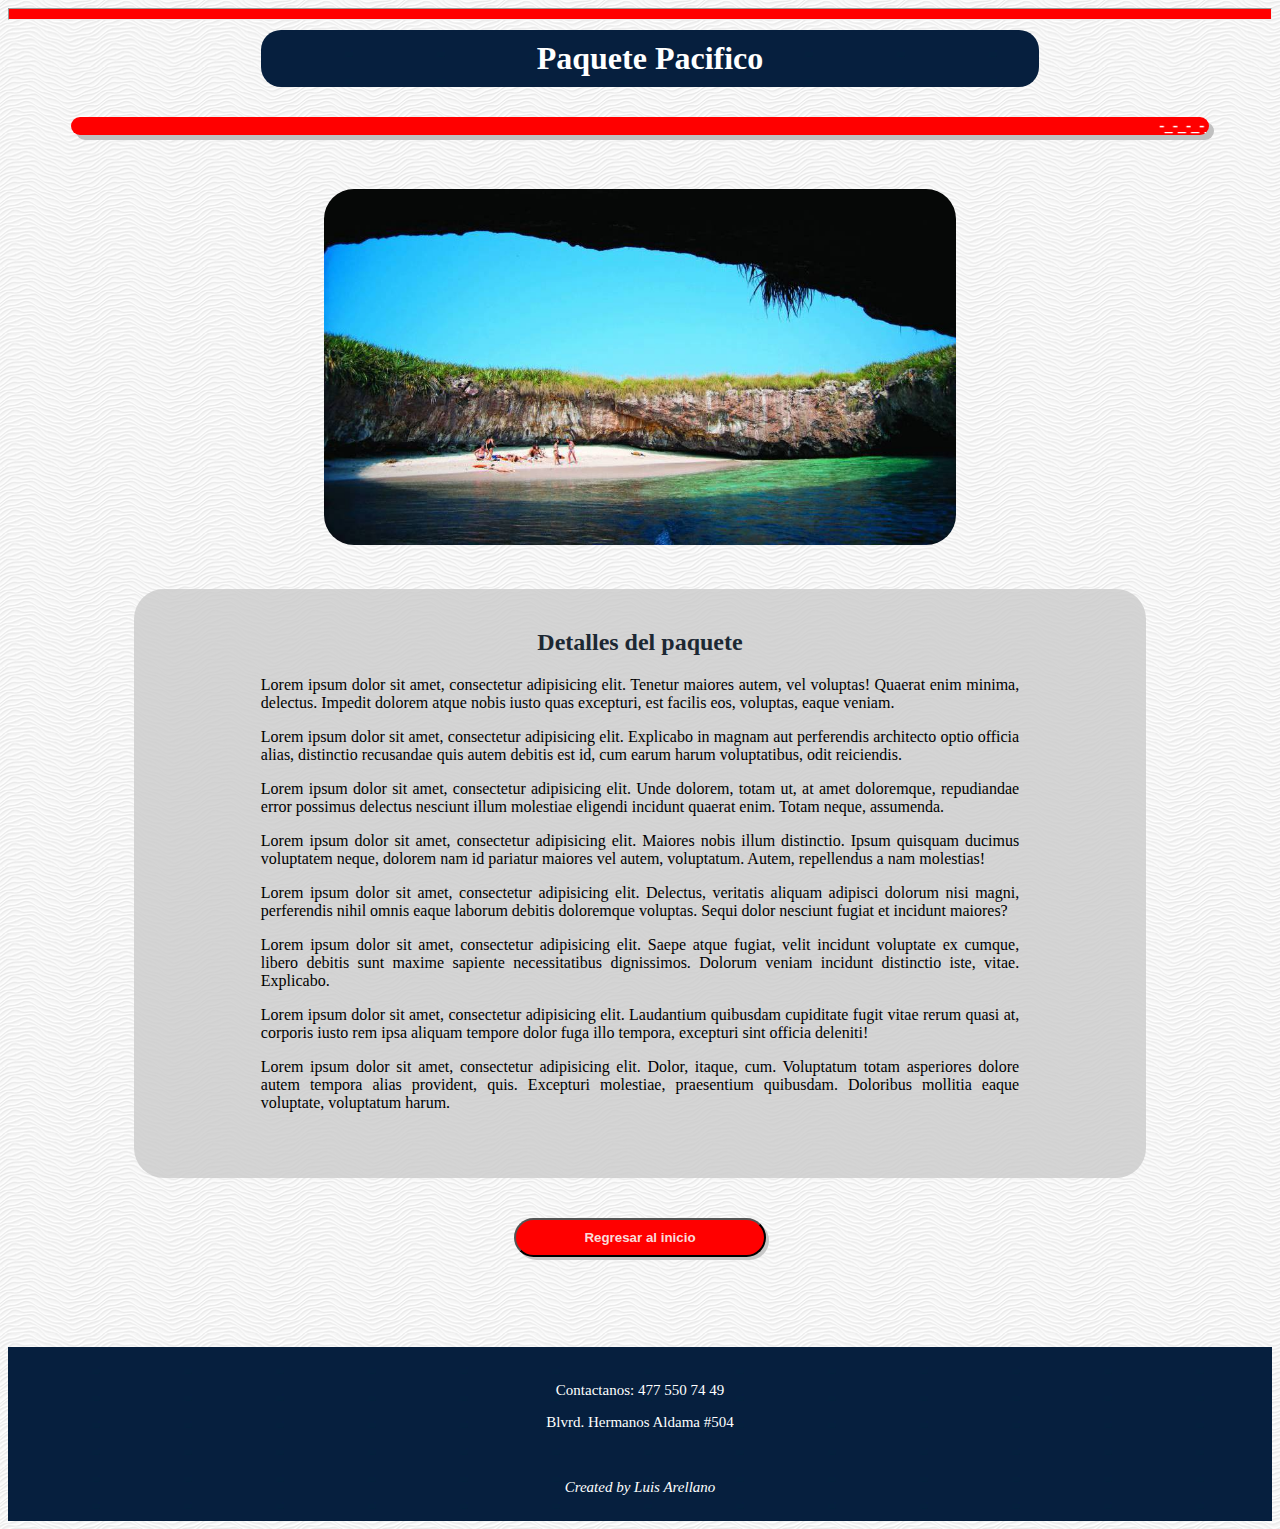
<file: pag/pacifico.html>
<!DOCTYPE html>
<html lang="es">
<head>
	<meta charset="UTF-8">
	<title>Pacifico</title>

	    <link rel="shortcut icon" href="../img/mt.ico">
	    <link rel="stylesheet" href="../css/style_pag.css">
	    <hr>

</head>
<body>
	
	<h1>Paquete Pacifico</h1>
	<marquee><b>-_-_-_-_-_-_-_-_-_-_ Aun quedan lugares disponibles -_-_-_-_-_-_-_-_-_-_</b></marquee>

	<img src="../img/pacifico.jpg" alt="imagen pacifico">

	<div class="container">
		<h2>Detalles del paquete</h2>
		<p>Lorem ipsum dolor sit amet, consectetur adipisicing elit. Tenetur maiores autem, vel voluptas! Quaerat enim minima, delectus. Impedit dolorem atque nobis iusto quas excepturi, est facilis eos, voluptas, eaque veniam.</p>

		<p>Lorem ipsum dolor sit amet, consectetur adipisicing elit. Explicabo in magnam aut perferendis architecto optio officia alias, distinctio recusandae quis autem debitis est id, cum earum harum voluptatibus, odit reiciendis.</p>
		
		<p>Lorem ipsum dolor sit amet, consectetur adipisicing elit. Unde dolorem, totam ut, at amet doloremque, repudiandae error possimus delectus nesciunt illum molestiae eligendi incidunt quaerat enim. Totam neque, assumenda.</p>

		<p>Lorem ipsum dolor sit amet, consectetur adipisicing elit. Maiores nobis illum distinctio. Ipsum quisquam ducimus voluptatem neque, dolorem nam id pariatur maiores vel autem, voluptatum. Autem, repellendus a nam molestias!</p>

		<p>Lorem ipsum dolor sit amet, consectetur adipisicing elit. Delectus, veritatis aliquam adipisci dolorum nisi magni, perferendis nihil omnis eaque laborum debitis doloremque voluptas. Sequi dolor nesciunt fugiat et incidunt maiores?</p>

		<p>Lorem ipsum dolor sit amet, consectetur adipisicing elit. Saepe atque fugiat, velit incidunt voluptate ex cumque, libero debitis sunt maxime sapiente necessitatibus dignissimos. Dolorum veniam incidunt distinctio iste, vitae. Explicabo.</p>

		<p>Lorem ipsum dolor sit amet, consectetur adipisicing elit. Laudantium quibusdam cupiditate fugit vitae rerum quasi at, corporis iusto rem ipsa aliquam tempore dolor fuga illo tempora, excepturi sint officia deleniti!</p>

		<p>Lorem ipsum dolor sit amet, consectetur adipisicing elit. Dolor, itaque, cum. Voluptatum totam asperiores dolore autem tempora alias provident, quis. Excepturi molestiae, praesentium quibusdam. Doloribus mollitia eaque voluptate, voluptatum harum.</p>
	</div>

	<button type="button" ><a href="../index.html"> <b>Regresar al inicio</b> </a></button>

    <div class="contacto">
    	<p>Contactanos: 477 550 74 49</p>
    	<p>Blvrd. Hermanos Aldama #504</p>
    	<br>
    	<p><i>Created by Luis Arellano</i></p>
    </div>

</body>
</html>
</file>
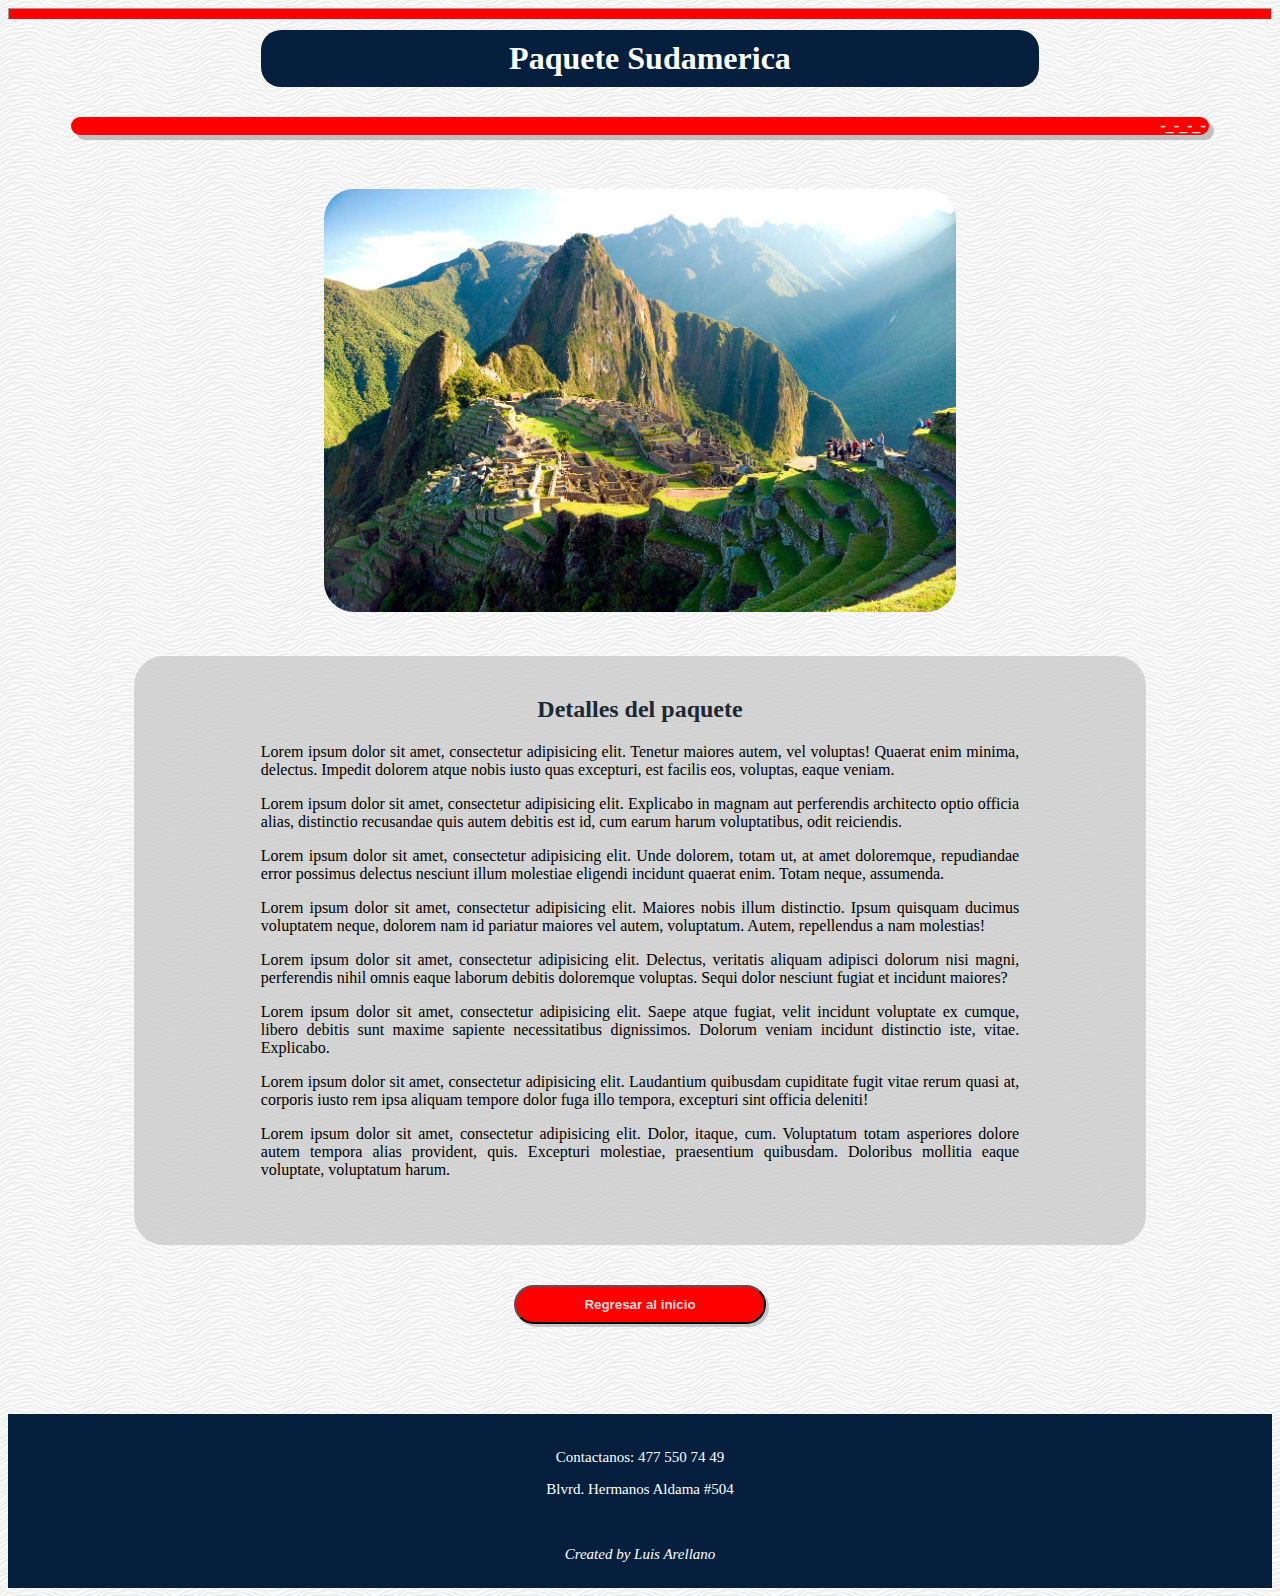
<file: pag/sudamerica.html>
<!DOCTYPE html>
<html lang="es">
<head>
	<meta charset="UTF-8">
	<title>Sudamerica</title>

	    <link rel="shortcut icon" href="../img/mt.ico">
	    <link rel="stylesheet" href="../css/style_pag.css">
	    <hr>

</head>
<body>
	
	<h1>Paquete Sudamerica</h1>
	<marquee><b>-_-_-_-_-_-_-_-_-_-_ Aun quedan lugares disponibles -_-_-_-_-_-_-_-_-_-_</b></marquee>

	<img src="../img/sudamerica.jpg" alt="imagen sudamerica">

	<div class="container">
		<h2>Detalles del paquete</h2>
		<p>Lorem ipsum dolor sit amet, consectetur adipisicing elit. Tenetur maiores autem, vel voluptas! Quaerat enim minima, delectus. Impedit dolorem atque nobis iusto quas excepturi, est facilis eos, voluptas, eaque veniam.</p>

		<p>Lorem ipsum dolor sit amet, consectetur adipisicing elit. Explicabo in magnam aut perferendis architecto optio officia alias, distinctio recusandae quis autem debitis est id, cum earum harum voluptatibus, odit reiciendis.</p>
		
		<p>Lorem ipsum dolor sit amet, consectetur adipisicing elit. Unde dolorem, totam ut, at amet doloremque, repudiandae error possimus delectus nesciunt illum molestiae eligendi incidunt quaerat enim. Totam neque, assumenda.</p>

		<p>Lorem ipsum dolor sit amet, consectetur adipisicing elit. Maiores nobis illum distinctio. Ipsum quisquam ducimus voluptatem neque, dolorem nam id pariatur maiores vel autem, voluptatum. Autem, repellendus a nam molestias!</p>

		<p>Lorem ipsum dolor sit amet, consectetur adipisicing elit. Delectus, veritatis aliquam adipisci dolorum nisi magni, perferendis nihil omnis eaque laborum debitis doloremque voluptas. Sequi dolor nesciunt fugiat et incidunt maiores?</p>

		<p>Lorem ipsum dolor sit amet, consectetur adipisicing elit. Saepe atque fugiat, velit incidunt voluptate ex cumque, libero debitis sunt maxime sapiente necessitatibus dignissimos. Dolorum veniam incidunt distinctio iste, vitae. Explicabo.</p>

		<p>Lorem ipsum dolor sit amet, consectetur adipisicing elit. Laudantium quibusdam cupiditate fugit vitae rerum quasi at, corporis iusto rem ipsa aliquam tempore dolor fuga illo tempora, excepturi sint officia deleniti!</p>

		<p>Lorem ipsum dolor sit amet, consectetur adipisicing elit. Dolor, itaque, cum. Voluptatum totam asperiores dolore autem tempora alias provident, quis. Excepturi molestiae, praesentium quibusdam. Doloribus mollitia eaque voluptate, voluptatum harum.</p>
	</div>

	<button type="button" ><a href="../index.html"> <b>Regresar al inicio</b> </a></button>

    <div class="contacto">
    	<p>Contactanos: 477 550 74 49</p>
    	<p>Blvrd. Hermanos Aldama #504</p>
    	<br>
    	<p><i>Created by Luis Arellano</i></p>
    </div>

</body>
</html>
</file>
<file: css/style.css>
body{
    background-image: url("../img/fondo.png");
    font-family: tahoma;
}

header {
    height: 10%;
    color: azure;
    font-size: 120%;
    text-align: center;
    padding: 2px 0px 5px 0px;
}

iframe{
    position: absolute;
    top: 0;
    left: 0;
    width: 100%;
    height: 100%;
}

.contenedor_video {
    width: 90%;
    height: 0;
    margin: 20px 5% 20px 5%;
    border-radius: 30px;
    padding-bottom: 44%;
    position: relative;
}

header img{
    width: 80%;
    margin: 10px 10% 10px 10%;
}

hr{
    height: 10px;
    background-color: red;
}

.maletin {
    width: 80%;
    overflow: hidden;
}

h2{
    background-image: url("../img/maletin.jpg");
    color: white;
    text-align: center;
    width: 30%;
    border: 1px solid chocolate;
    border-radius: 30px;
    margin-right: auto;
    margin-left: auto;
    margin-top: 50px;
    box-shadow: 5px 5px gray;
    padding: 15px;
}

.contenedor article {
    margin: 50px 0px 20px 10%;
    width: 85%;
    height: auto;
    background-image: url("../img/fondo2.png");
    border-radius: 30px;
    padding-top: 0;

    display: inline-block;
    vertical-align: top;
    position: relative;
    cursor: pointer;

    transition: 0.5s;
}

.contenedor article img {
    border: 1px solid black;
    border-radius: 30px;
    width: 70%;
    height: 150px;
    margin: 15px 16% 0px 15%;
}

.contenedor article h3{
    margin-top: 20px;
    color: azure;
    text-align: center;
    letter-spacing: 2px;
}

.contenedor {
    line-height: 0px;
}

article:hover{
    transform: scale(1.1);
}

.contacto {
    clear: both;
    background-image: url("../img/maletin.jpg");
    padding: 30px 30px 10px 30px;
    color: white;
    text-align: center;
}

.contacto p{
    font-size: 15px;
}

/* Esqeleto de responsive disign */
@media screen and (min-width: 480px){
    header img{
        width: 60%;
    }
}

@media screen and (min-width: 600px){
    .contenedor article {
        float: left;
        width: 40%;
        margin: 50px 3% 20px 6%;
    }

    header img{
        width: 50%;
    }
}

@media screen and (min-width: 950px){
    .contenedor article {
        width: 26%;
        margin: 50px 1% 20px 5%;
    }

    header img{
        width: 50%;

    }
}
</file>
<file: css/style_pag.css>
body{
    background-image: url("../img/fondo.png");
    font-family: tahoma;
}

h1{
	background-image: url("../img/maletin.jpg");
	text-align: center;
	width: 60%;
	margin: 10px 20% 0 20%;
	color: white;
	border-radius: 20px;
	padding: 10px;

}

img{
	width: 50%;
	margin: 50px 25% 0 25%;
	border-radius: 30px;
}

.container{
	width: 80%;
	margin: 50px 10% 0 10%;
	background-image: url("../img/fondo.png");
}

hr{
    height: 10px;
    background-color: red;
}

marquee {
	background-color: red;
	color: white;
	width: 90%;
	height: auto;
	margin: 30px 5% 0 5%;
	border-radius: 30px;
	box-shadow: 5px 5px #C0C0C0;
}

.container{
	width: 60%;
	height: auto;
	margin: 40px 10% 0 10%;
	text-align: justify;
	background: rgba(202,202,202,0.8);
	padding: 20px 10% 50px 10%;
	border-radius: 30px;
}

.container h2 {
	text-align: center;
	color: #1C2833;
}

.contacto {
    clear: both;
    background-image: url("../img/maletin.jpg");
    padding: 20px 20px 10px 20px;
    color: white;
    text-align: center;
    margin-top: 60px;
}

.contacto p{
    font-size: 15px;
}

button{
	background-color: red;
    width: 20%;
    margin: 40px 40% 30px 40%;
    padding-top: 10px;
    padding-bottom: 10px;
    border-radius: 30px;
    box-shadow: 3px 3px rgb(199, 199, 199);
    cursor: pointer;
    transition: 0.5s;
}

button a{
    color: rgba(249, 251, 250, 0.88);
    text-decoration: none;
}

button:hover{
	transform: scale(1.1);
}
</file>
